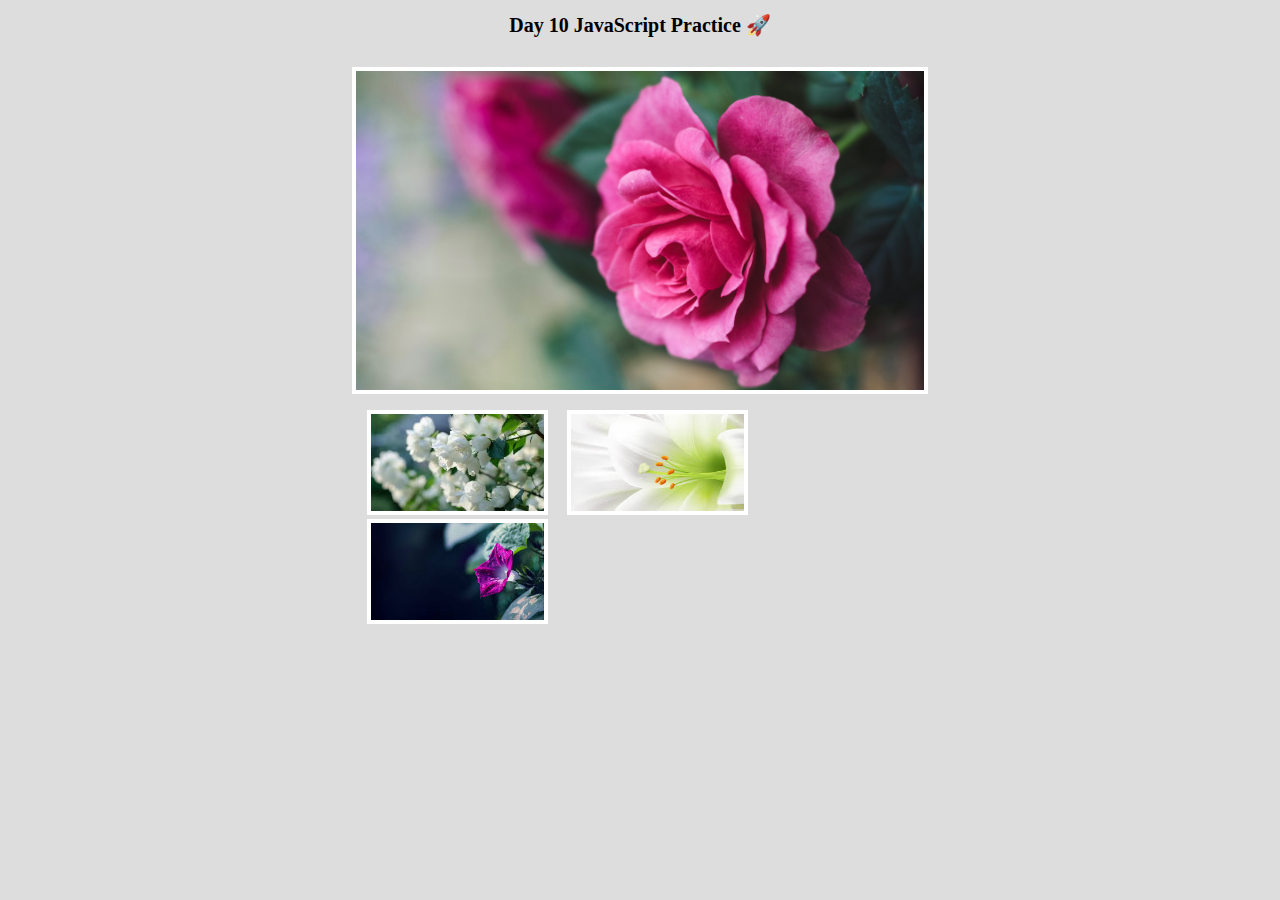
<file: Day 10/index.html>
<!DOCTYPE html>
<html lang="en">
<head>
    <meta charset="UTF-8">
    <meta name="viewport" content="width=device-width, initial-scale=1.0">
    <title>Day 10 </title>
    <style>
        body{
            margin: 0;
            padding: 0;
            box-sizing: border-box;
            background-color: #ddd;
        }
       #page{
        display: flex;
        flex-direction: column;
        width: 45%;
        margin: 0 auto;
        gap: 16px;
        
        
       }
       #page img{
        border: 4px solid #fff;
       }
       #title{
        font-size: 20px;
        font-weight: 600;
        text-align: center;
       }
       #thumb-box img{
         position: relative;
         width: 30%;
         margin-left: 15px;
       }
       #thumb-box img:hover{
        transform: scale(1.2);
        transition: 0.3s;
       }
       
    </style>
    <script>
        const ChangePic = (el) => {
          const selectPhoto = el.src;
          const result = document.getElementById('img');
          result.src = selectPhoto; 
          
        }
    </script>
</head>
<body>
    <div id="page">
        <h1 id="title">Day 10 JavaScript Practice 🚀</h1>
        <img id="img" src="images/a.jpg" alt="flower picture">
        <div id="thumb-box">
            <img src="images/b.jpg" onclick="ChangePic(this)" alt="flower picture">
            <img src="images/c.jpg" onclick="ChangePic(this)" alt="flower picture">
            <img src="images/d.jpg" onclick="ChangePic(this)" alt="flower picture">
        </div>
    </div>
</body>
</html>
</file>
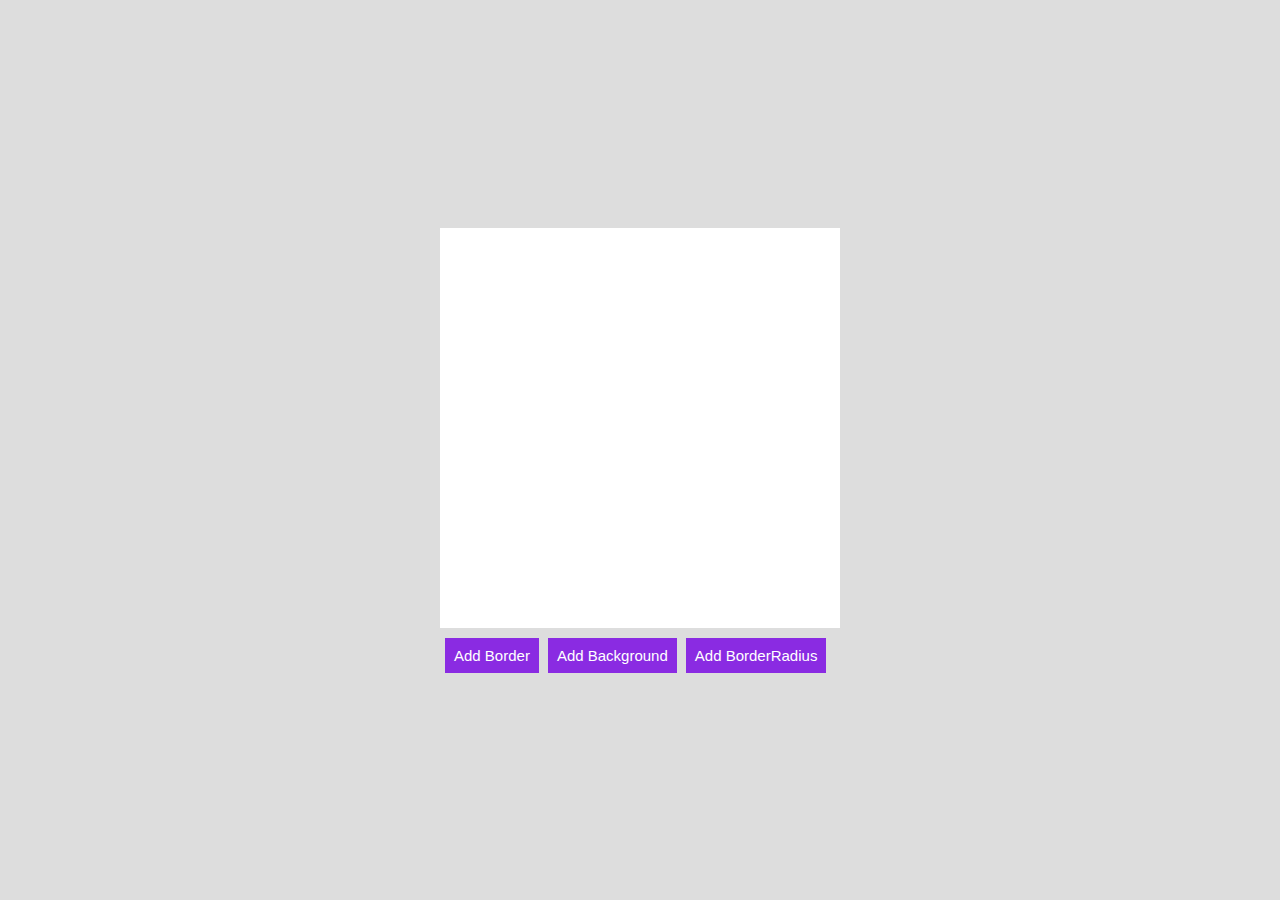
<file: Day 11/index.html>
<!DOCTYPE html>
<html lang="en">
<head>
    <meta charset="UTF-8">
    <meta name="viewport" content="width=device-width, initial-scale=1.0">
    <title>Day 11 | JavaScript Challenge</title>
    <style>
        body{
            margin: 0;
            padding: 0;
            box-sizing: border-box;
            display: flex;
            justify-content: center;
            align-items: center;
            height: 100vh;
            background-color: #ddd;
        }
        #box{
            display: flex;
            width: 400px;
            height: 400px;
            justify-content: center;
            align-items: center;
            background-color: white;
            margin-bottom: 10px;
        }
        button{
            padding: 9px;
            background-color: blueviolet;
            color: white;
            font-size: 15px;
            border: none;
            cursor: pointer;
            margin-left: 5px;
        }
    </style>
    <script>
        // function Border(){
        //  const box = document.getElementById('box');
        //  box.style.border = "2px solid red"
        // }
        
        // function BackgroundColor(){
        //      const box = document.getElementById('box');
        //       box.style.backgroundColor = "black"
        // }
        // function BorderRadius(){
        //    const box = document.getElementById('box');
        //       box.style.borderRadius = "20px"
        // }

        function applyStyling(prop,value){
           const box = document.getElementById('box');
           box.style[prop] = value;
        }
    </script>
</head>
<body>
    <div>
        <div id="box">

        </div>
          <button onclick="applyStyling('border','2px solid purple')">Add Border</button>
          <button onclick="applyStyling('background-color','green')">Add Background</button>
          <button onclick="applyStyling('border-radius','20px')">Add BorderRadius</button>
    </div>
</body>
</html>
</file>
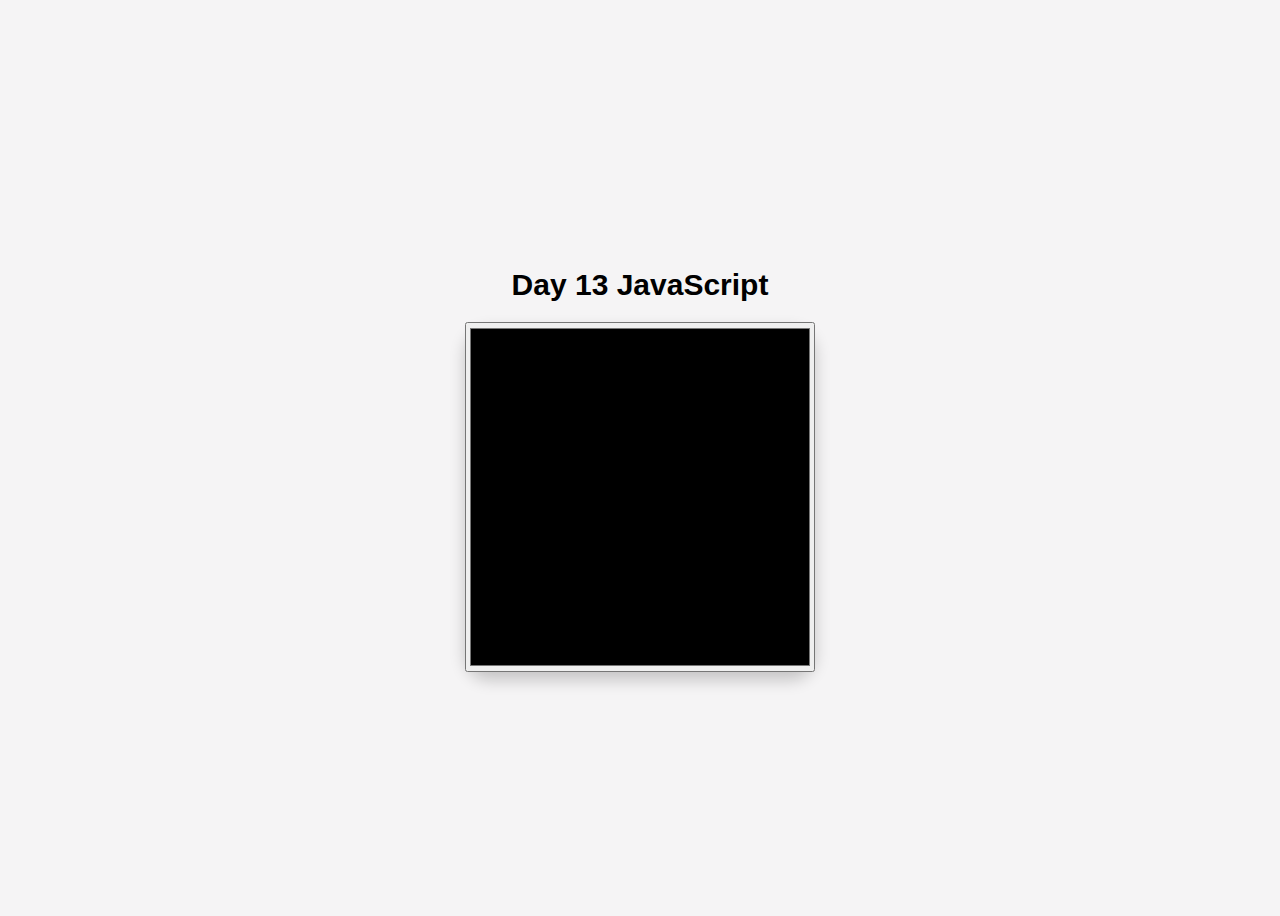
<file: Day 13/index.html>
<!DOCTYPE html>
<html lang="en">
<head>
    <meta charset="UTF-8">
    <meta name="viewport" content="width=device-width, initial-scale=1.0">
    <title>Day 13 | JavaScript</title>
    <style>
        body{
            background: #f5f4f5;

        }
        #page{
            height: 100vh;
            display: flex;
            justify-content: center;
            align-items: center;
            flex-direction: column;
    
        }
        #card{
            width: 350px;
            height: 350px;
            background: white;
            border-radius: 24px;
            box-shadow: 0px 8px 16px 0px rgba(0,0,0,0.2);
        }
        #title{
            margin-top: 24px;
            text-align: center;
            font-family: 'Segoe UI', Tahoma, Geneva, Verdana, sans-serif;
            font-size: 30px;
        }
        #color-input{
            width: 100%;
            height: 100%;
        }
        
    </style>
    <script>
        const changeColor = (input) => {
        //    const color = document.getElementById('color-input');
    //   console.log(input.value);

      const headingColor = document.getElementById('title');
         headingColor.style.color = input.value;
    }
    </script>
</head>
<body>
    <div id="page">
        <h1 id="title">Day 13 JavaScript</h1>
        <div id="card">
          <input type="color" id="color-input" onchange="changeColor(this)">
        </div>

    </div>
</body>
</html>
</file>
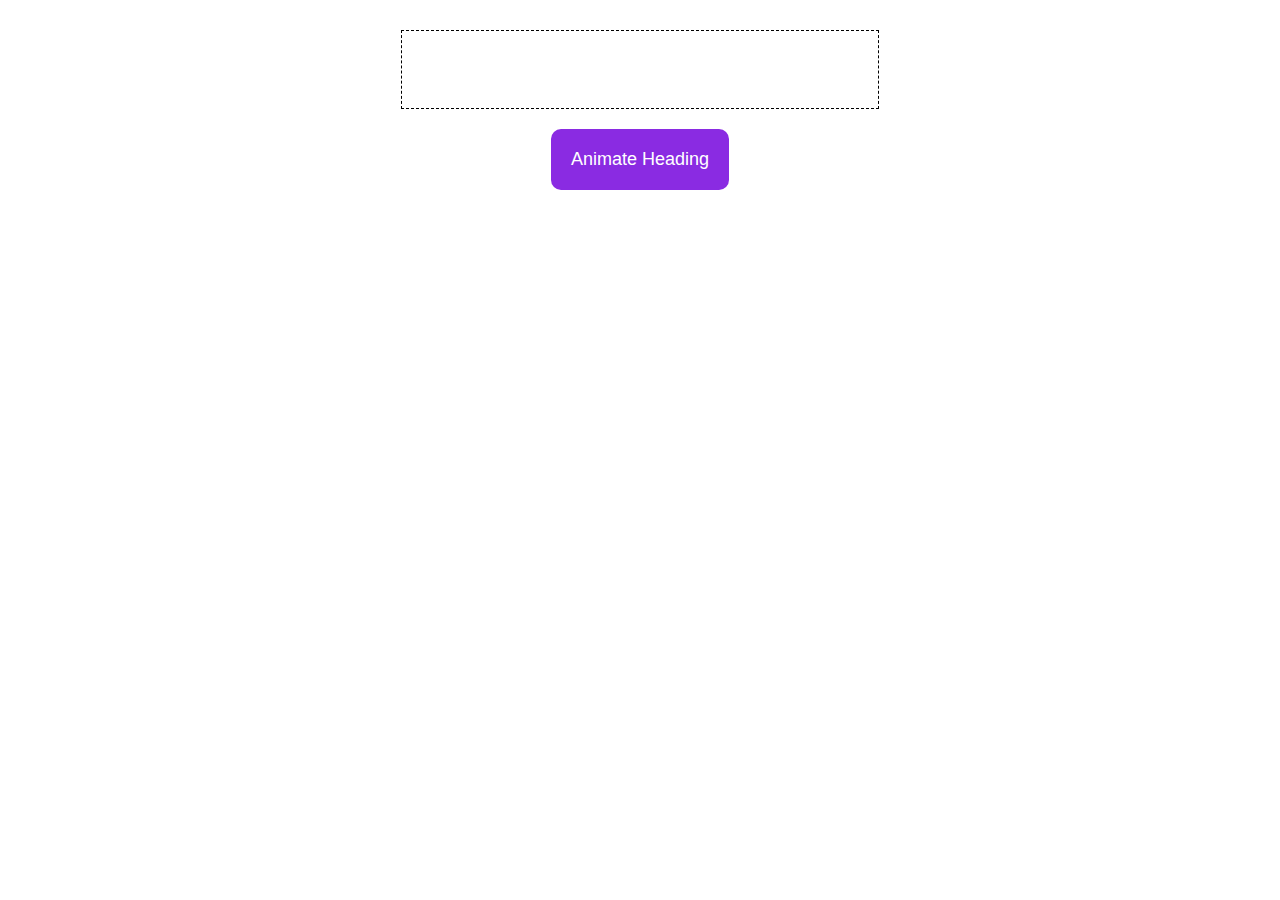
<file: Day 14/index.html>
<!DOCTYPE html>
<html lang="en">
<head>
    <meta charset="UTF-8">
    <meta name="viewport" content="width=device-width, initial-scale=1.0">
    <title>Day 14 | JavaScript</title>
    <style>
        *{
            margin: 0;
            padding: 0;
            box-sizing: border-box;
        }
        body{
            display: flex;
            justify-content: center;
            align-items: center;
            flex-direction: column;
        }
        #title{
            text-align: center;
            margin-top: 30px;
            font-family: 'Segoe UI', Tahoma, Geneva, Verdana, sans-serif;
            color: white;
            padding: 20px;
            border: 1px dashed #000;
            
        }
        .title1{
           
            padding: 20px;
            background-color: blueviolet;
            color: white;
            margin-top: 20px;
            border: none;
            border-radius: 10px;
            font-size: 18px;
            cursor: pointer;
        }
        @keyframes title {
            0%{
                background-color: red;
                font-size:5px;
        }
            20%{
                background-color: blue;
                font-size:10px;
        }
            40%{
                background-color: yellow;
                font-size:20px;
        }
            60%{
                background-color: purple;
                font-size:30px;
        }
            80%{
                background-color: crimson;
            font: size 40px
        }
            100%{
                background-color: green;
            font: size 50px
        }



        }
    </style>
    <script>
        const headingEffect = () => {
            const heading = document.getElementById('title');
            heading.style.animation = 'title 3s infinite'
            
            
        }
    </script>
</head>
<body>
    <h1 id="title" >JavaScript 14 Day Challenge</h1>
     <button class="title1" onclick="headingEffect()">Animate Heading</button>
</body>
</html>
</file>
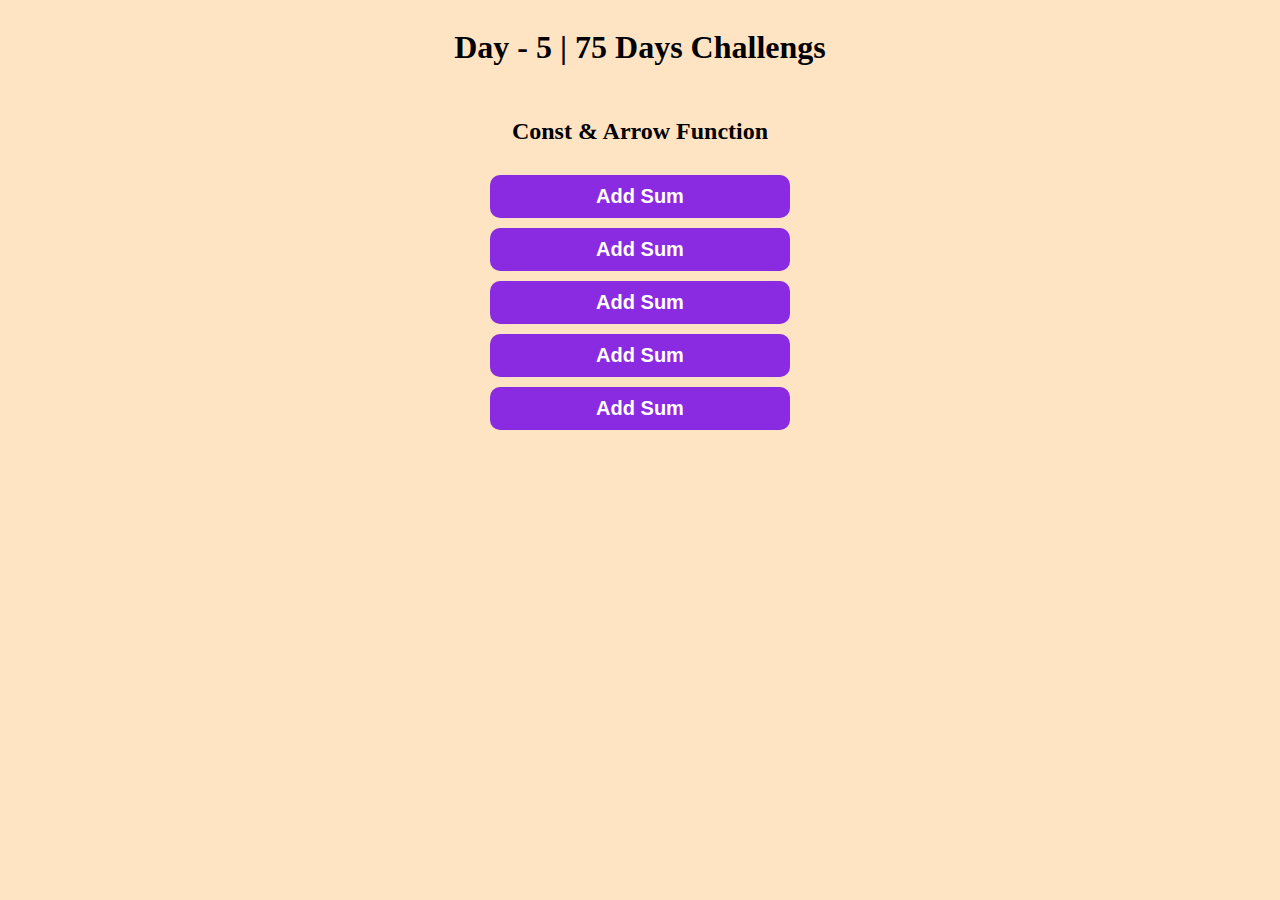
<file: Day 5/index.html>
<!DOCTYPE html>
<html lang="en">
<head>
    <meta charset="UTF-8">
    <meta name="viewport" content="width=device-width, initial-scale=1.0">
    <link rel="stylesheet" href="style.css">
    <title>Day - 5 | 75 Days Challengs</title>
</head>
<body>
    <h1 align="center">Day - 5 | 75 Days Challengs</h1>
    <h2>Const & Arrow Function</h2>
    <!-- <button onclick="demo('Right Anwser')">WHO - World Health Organization</button>
    <button onclick="demo('Wrong Anwser')">WHO - World Health Organization</button>
    <button onclick="demo('Wrong Anwser')">WHO - Wolrd Health Organization</button>
    <button onclick="demo('Wrong Anwser')">WHO - Wlord Health Organization</button> -->
    <button onclick="sum(2,4)">Add Sum</button>
    <button onclick="sum(12,4)">Add Sum</button>
    <button onclick="sum(2,34)">Add Sum</button>
    <button onclick="sum(25,4)">Add Sum</button>
    <button onclick="sum()">Add Sum</button>
    <script src="./script.js"></script>
</body>
</html>
</file>
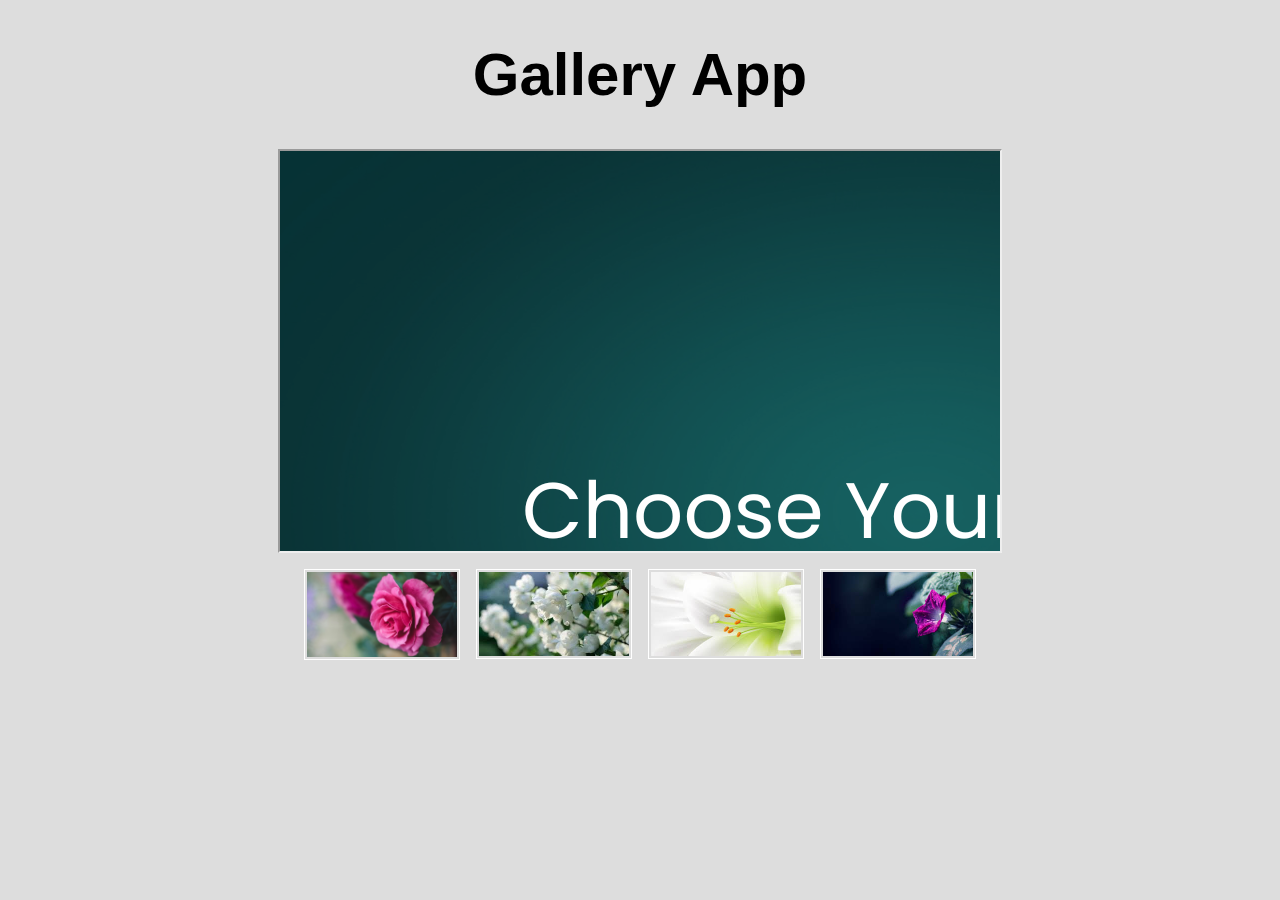
<file: Day 7/index.html>
<!DOCTYPE html>
<html lang="en">
<head>
    <meta charset="UTF-8">
    <meta name="viewport" content="width=device-width, initial-scale=1.0">
    <title>Gallery App</title>
    <style>
        body{
            margin: 0;
            padding: 0;
            box-sizing: border-box;
            font-family: 'Segoe UI', Tahoma, Geneva, Verdana, sans-serif;
            display: flex;
        }
        #gallery{
            display: flex;
            background-color: #ddd;
            height: 100vh;
            width: 100%;
            flex-direction: column;
            align-items: center;
            
        }
        #title{
            font-weight: 600;
            font-family: 'Segoe UI', Tahoma, Geneva, Verdana, sans-serif;
            font-size: 60px;
        }
        iframe{
            width: 720px;
             height: 400px;
             object-fit: contain;
        }
        #thumb-box{
            display: flex;
            gap: 16px;
            margin-top: 16px;
        
        }
        #thumb-box img{
            border: 1px solid #ffff;
            padding: 2px;
            position: relative;
            cursor: pointer;
            
        }
        #thumb-box img:hover{
            transform: scale(1.2);
            cursor: pointer;
            transition: 0.3s;
            transition-timing-function: ease-in-out;
        }
    </style>
</head>
<body>
    <div id="gallery">
        <h1 id="title">Gallery App</h1>
        <iframe src="images/preview.png" name="show" scrolling="no"></iframe>
        <div id="thumb-box">
            <a href="images/a.jpg" target="show">
                <img src="images/a.jpg"   alt="flower" width="150">
            </a>
            <a href="images/b.jpg" target="show">
                <img src="images/b.jpg" alt="flower" width="150">
            </a>
            <a href="images/c.jpg" target="show">
                <img src="images/c.jpg" alt="flower" width="150">
            </a>
            <a href="images/d.jpg" target="show">
                <img src="images/d.jpg" alt="flower" width="150">
            </a>
          
        </div>
    </div>
</body>
</html>
</file>
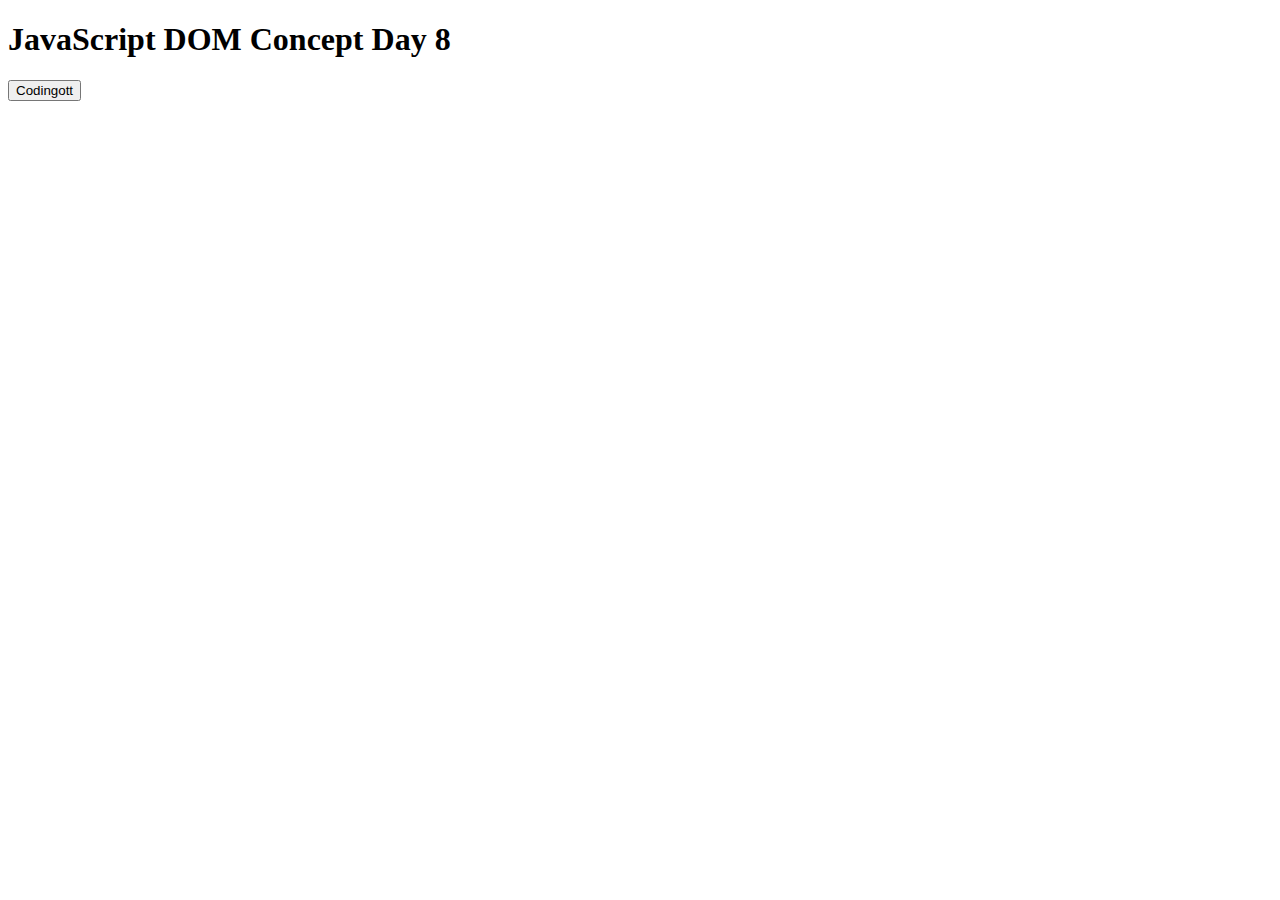
<file: Day 8/index.html>
<!DOCTYPE html>
<html lang="en">
<head>
    <meta charset="UTF-8">
    <meta name="viewport" content="width=device-width, initial-scale=1.0">
    <title>Day 8 | JavaScript Practice</title>
    <script>
    // const change = () =>{
    //    const h1  = document.getElementById('title');
    //   h1.innerHTML = "Let's Learn ReactJS"
    // //    console.log(h1.innerHTML);
       
    // }

      const applyStyle = () =>{
        const h1 = document.getElementById("title");
        h1.style.color = "red";
        h1.style.fontSize = "20px";
        h1.style.backgroundColor = "black";

      }


    </script>
</head>
<body>
    <h1 id="title">JavaScript DOM Concept Day 8</h1>
    <button onclick="applyStyle()">Codingott</button>
</body>
</html>
</file>
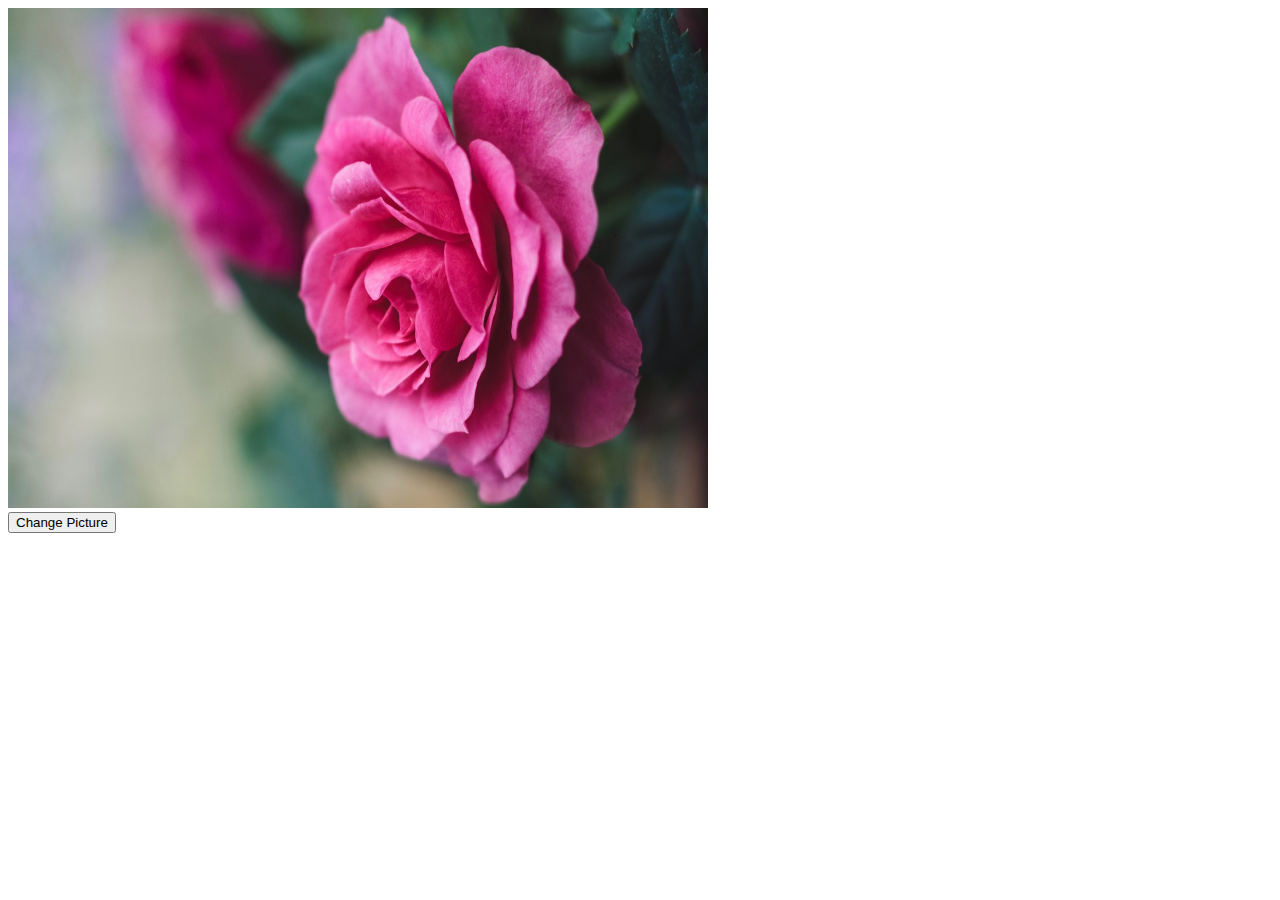
<file: Day 9/index.html>
<!DOCTYPE html>
<html lang="en">
<head>
    <meta charset="UTF-8">
    <meta name="viewport" content="width=device-width, initial-scale=1.0">
    <title>Day 9 | JS</title>
    <script>
        const changePic = () => {
         const image =  document.getElementById("img");
            image.src = "images/b.jpg";
            image.id = "picture of nature"
        } 
    </script>
</head>
<body>
    <img id="img" src="images/a.jpg" alt="" width="700" height="500"> <br>
    <button onclick="changePic()">Change Picture</button>
</body>
</html>
</file>
<file: Day 5/style.css>
body{
    background-color:bisque;
    display: flex;
    justify-content: center;
    align-items: center;
    flex-direction: column;
    gap: 10px;
}
h2{
    text-align: center;
}

button{
    width: 300px;
    padding: 10px;
    border-radius: 10px;
    font-family: 'Segoe UI', Tahoma, Geneva, Verdana, sans-serif;
    font-size: 20px;
    font-weight: 600;
    background-color: blueviolet;
    color: white;
    border: none;
    cursor: pointer;   
}
button:hover{
    width: 300px;
    padding: 10px;
    border-radius: 10px;
    font-family: 'Segoe UI', Tahoma, Geneva, Verdana, sans-serif;
    font-size: 20px;
    font-weight: 600;
    background-color: white;
    color: black;
    border: none;  
    cursor: pointer; 
}
</file>
